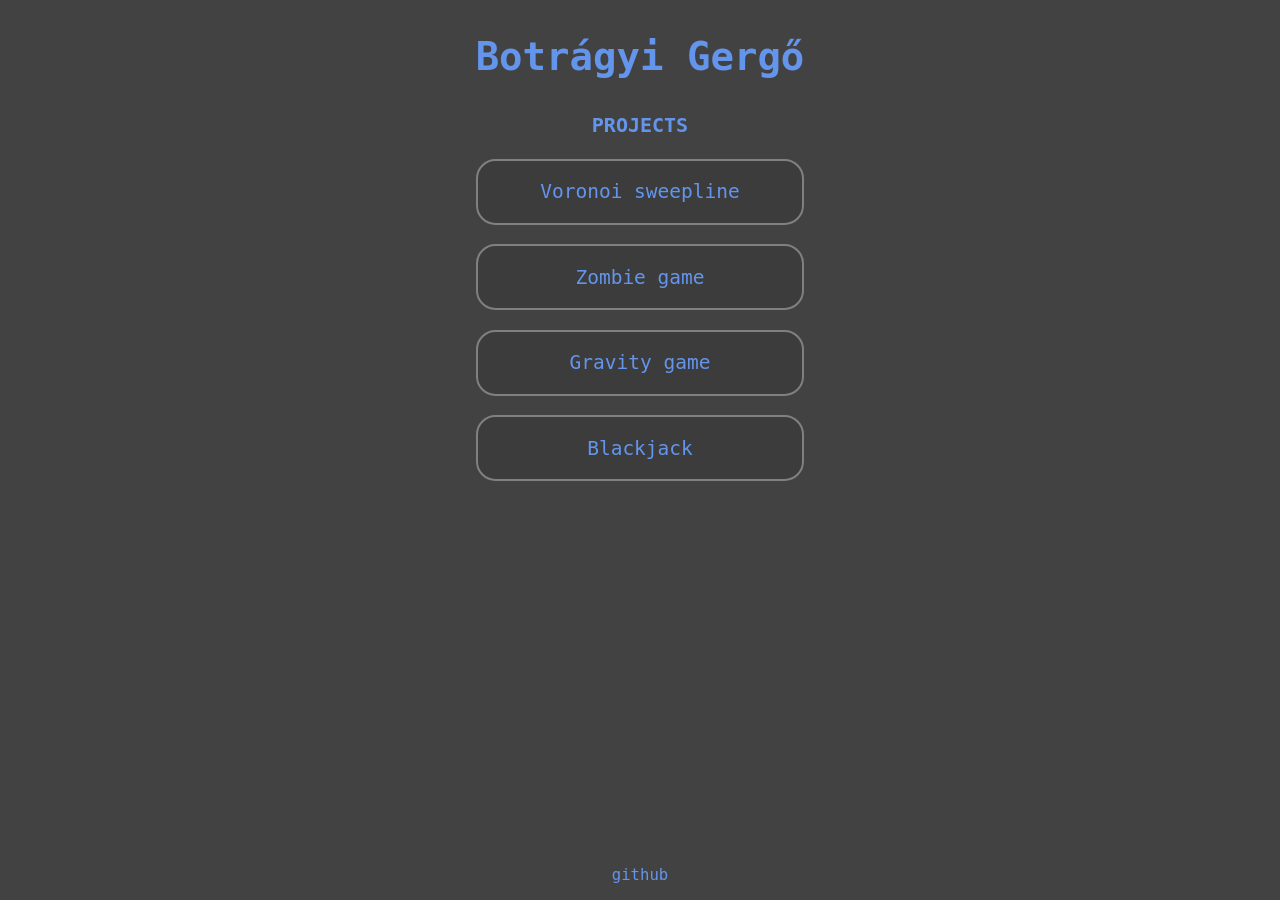
<file: index.html>
<!DOCTYPE html>
<html lang="en">
<head>
    <meta charset="UTF-8">
    <meta http-equiv="X-UA-Compatible" content="IE=edge">
    <meta name="viewport" content="width=device-width, initial-scale=1.0">
    <link rel="stylesheet" href="style.css">
    <title>Botrágyi Gergő</title>
</head>
<body>
    <div id="container">
        <div id="content">
            <h1>Botrágyi Gergő</h1>
            <h3>projects</h3>
            <div id="links">
                <div><a href="https://gergo-botragyi.github.io/voronoi-sweepline/"><p class="link">Voronoi sweepline</p></a></div>
                <div><a href="https://gergo-botragyi.github.io/zombie-game/"><p class="link">Zombie game</p></a></div>
                <div><a href="https://gergo-botragyi.github.io/gravity-game/"><p class="link">Gravity game</p></a></div>
                <div><a href="https://github.com/gergo-botragyi/blackjack"><p class="link">Blackjack</p></a></div>
            </div>
            <p id="github"><a href="https://github.com/gergo-botragyi">github</a></p>
        </div>
    </div>
</body>
</html>
</file>
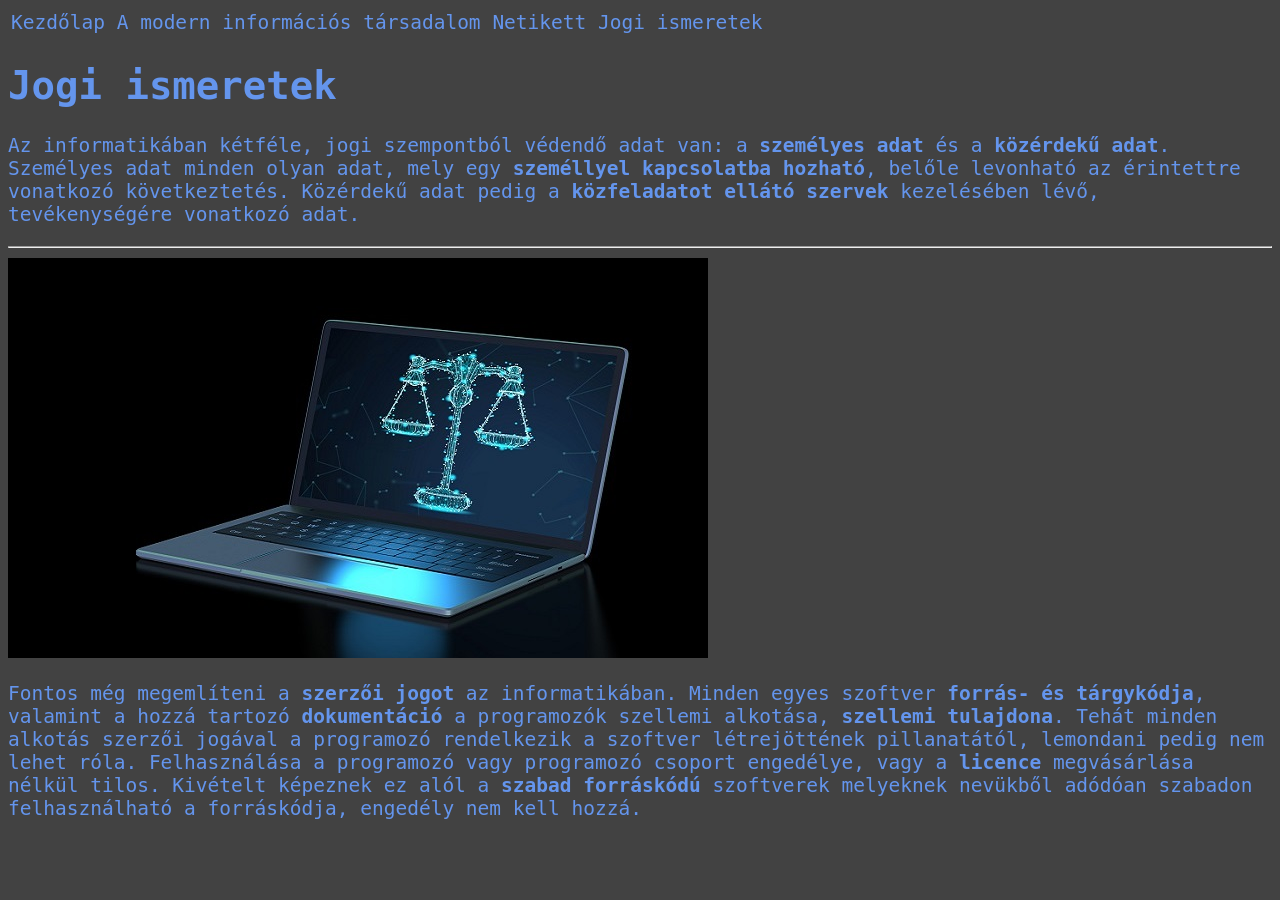
<file: jog.html>
<!DOCTYPE html>
<html lang="hu">
<head>
	<meta charset="UTF-8">
    <meta name="viewport" content="width=device-width, initial-scale=1.0">
    <title>Témakörök - Jogi ismeretek</title>
	<link rel="stylesheet" href="style.css">
	<link rel="icon" href="konyv.ico" />
</head>
<body id="text">
	<table id="tabla">
		<tr id="navbar">
            <td>
                <a href="index.html">Kezdőlap</a>
                <a href="society.html">A modern információs társadalom</a>
                <a href="netikett.html">Netikett</a>
                <a href="jog.html" id="aktiv">Jogi ismeretek</a>
            </td>
        </tr> 
	</table>
	<h1 id="focim">Jogi ismeretek</h1>
	<p>Az informatikában kétféle, jogi szempontból védendő adat van: a <strong>személyes adat</strong> és a <strong>közérdekű adat</strong>. Személyes adat minden olyan adat, mely egy <strong>személlyel kapcsolatba hozható</strong>, belőle levonható az érintettre vonatkozó következtetés. Közérdekű adat pedig a <strong>közfeladatot ellátó szervek</strong> kezelésében lévő, tevékenységére vonatkozó adat.</p>
	<hr id="vonal">
	<img src="internet-law-small.jpg" alt="A képen egy laptop van rajta futurisztikusan kéken egy mérleg mint a jog jelképe">
	<p>Fontos még megemlíteni a <strong>szerzői jogot</strong> az informatikában. Minden egyes szoftver <strong>forrás- és tárgykódja</strong>, valamint a hozzá tartozó <strong>dokumentáció</strong> a programozók szellemi alkotása, <strong>szellemi tulajdona</strong>. Tehát minden alkotás szerzői jogával a programozó rendelkezik a szoftver létrejöttének pillanatától, lemondani pedig nem lehet róla. Felhasználása a programozó vagy programozó csoport engedélye, vagy a <strong>licence</strong> megvásárlása nélkül tilos. Kivételt képeznek ez alól a <strong>szabad forráskódú</strong> szoftverek melyeknek nevükből adódóan szabadon felhasználható a forráskódja, engedély nem kell hozzá.</p>	
</body>
</html>
</file>
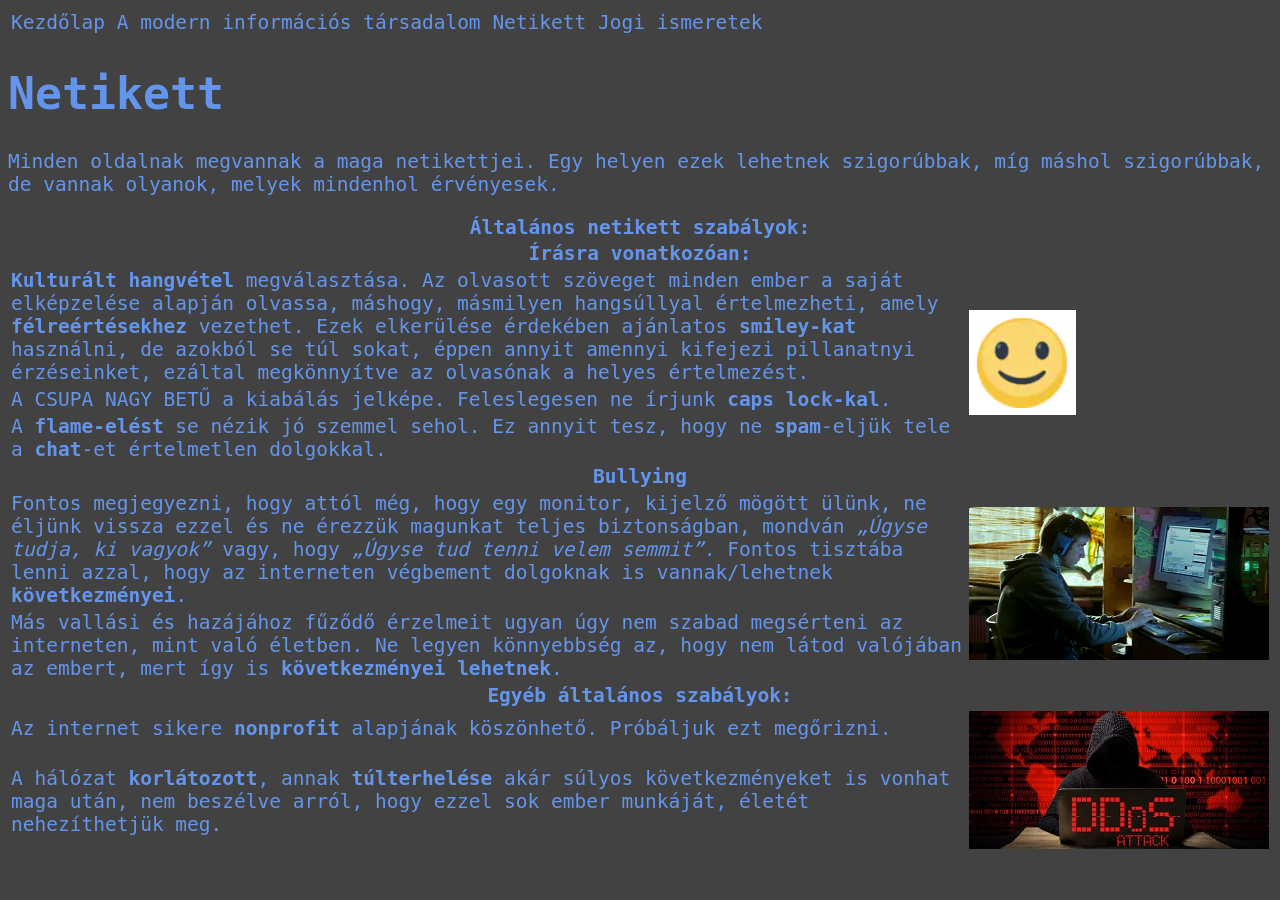
<file: netikett.html>
<!DOCTYPE html>
<html lang="hu">
<head>
	<meta charset="UTF-8">
    <meta name="viewport" content="width=device-width, initial-scale=1.0">
    <title>Témakörök - Netikett</title>
	<link rel="stylesheet" href="style.css">
	<link rel="icon" href="konyv.ico" />
</head>
<body>
	<table id="tabla">
		<tr id="navbar">
            <td>
                <a href="index.html">Kezdőlap</a>
                <a href="society.html">A modern információs társadalom</a>
                <a href="netikett.html" id="aktiv">Netikett</a>
                <a href="jog.html">Jogi ismeretek</a>
            </td>
        </tr> 
	</table>
	<h1 id="focim" style="font-size: 2.30em;">Netikett</h1>
	<p id="netikettek">Minden oldalnak megvannak a maga netikettjei. Egy helyen ezek lehetnek szigorúbbak, míg máshol szigorúbbak, de vannak olyanok, melyek mindenhol érvényesek.</p>
	<table id="netikett" summary="A táblázat a netikett általánosságban betartandó szabályait tartalmazza.">
		<caption id="cap"><strong>Általános netikett szabályok:</strong></caption>		
		<tr><th colspan="2">Írásra vonatkozóan:</th></tr>		
		<tr>
			<td>
				<strong>Kulturált hangvétel</strong> megválasztása. Az olvasott szöveget minden ember a saját elképzelése alapján olvassa, máshogy, másmilyen hangsúllyal értelmezheti, amely <strong>félreértésekhez</strong> vezethet. Ezek elkerülése érdekében ajánlatos <strong>smiley-kat</strong> használni, de azokból se túl sokat, éppen annyit amennyi kifejezi pillanatnyi érzéseinket, ezáltal megkönnyítve az olvasónak a helyes értelmezést.
			</td>
			<td rowspan="3">
				<a href="smileys_big.png"><img src="smiley.png" alt="a smiley"></a>
			</td>
		</tr>
		<tr>
			<td>				
				A CSUPA NAGY BETŰ a kiabálás jelképe. Feleslegesen ne írjunk <strong>caps lock-kal</strong>.
			</td>
		</tr>
		<tr>
			<td>
				A <strong>flame-elést</strong> se nézik jó szemmel sehol. Ez annyit tesz, hogy ne <strong>spam</strong>-eljük tele a <strong>chat</strong>-et értelmetlen dolgokkal.
			</td>
		</tr>
		<tr><th colspan="2">Bullying</th></tr>
		<tr>
			<td>				
				Fontos megjegyezni, hogy attól még, hogy egy monitor, kijelző mögött ülünk, ne éljünk vissza ezzel és ne érezzük magunkat teljes biztonságban, mondván <em>„Úgyse tudja, ki vagyok”</em> vagy, hogy <em>„Úgyse tud tenni velem semmit”</em>. Fontos tisztába lenni azzal, hogy az interneten végbement dolgoknak is vannak/lehetnek <strong>következményei</strong>.
			</td>
			<td rowspan="2">
				<a href="behind_monitor.png"><img src="behind_monitor.png" alt="egy fiatal srác egy monitor mögött ül"></a>
			</td>
		</tr>
		<tr>
			<td>
				Más vallási és hazájához fűződő érzelmeit ugyan úgy nem szabad megsérteni az interneten, mint való életben. Ne legyen könnyebbség az, hogy nem látod valójában az embert, mert így is <strong>következményei lehetnek</strong>.
			</td>
		</tr>
		<tr><th colspan="2">Egyéb általános szabályok:</th></tr>
		<tr>
			<td>
				Az internet sikere <strong>nonprofit</strong> alapjának köszönhető. Próbáljuk ezt megőrizni.
			</td>
			<td rowspan="2">
				<img src="DDoS-Attack.jpg" alt="A kép egy ddos (ejtsd: dédosz) támadást ábrázol. Egy hacker (ejtsd: hekker) egy laptop mögött ül, mögötte egy piros világtérkép">
			</td>
		</tr>
		<tr>
			<td>
				A hálózat <strong>korlátozott</strong>, annak <strong>túlterhelése</strong> akár súlyos következményeket is vonhat maga után, nem beszélve arról, hogy ezzel sok ember munkáját, életét nehezíthetjük meg.
			</td>
			
		</tr>
	</table>

</body>
</html>
</file>
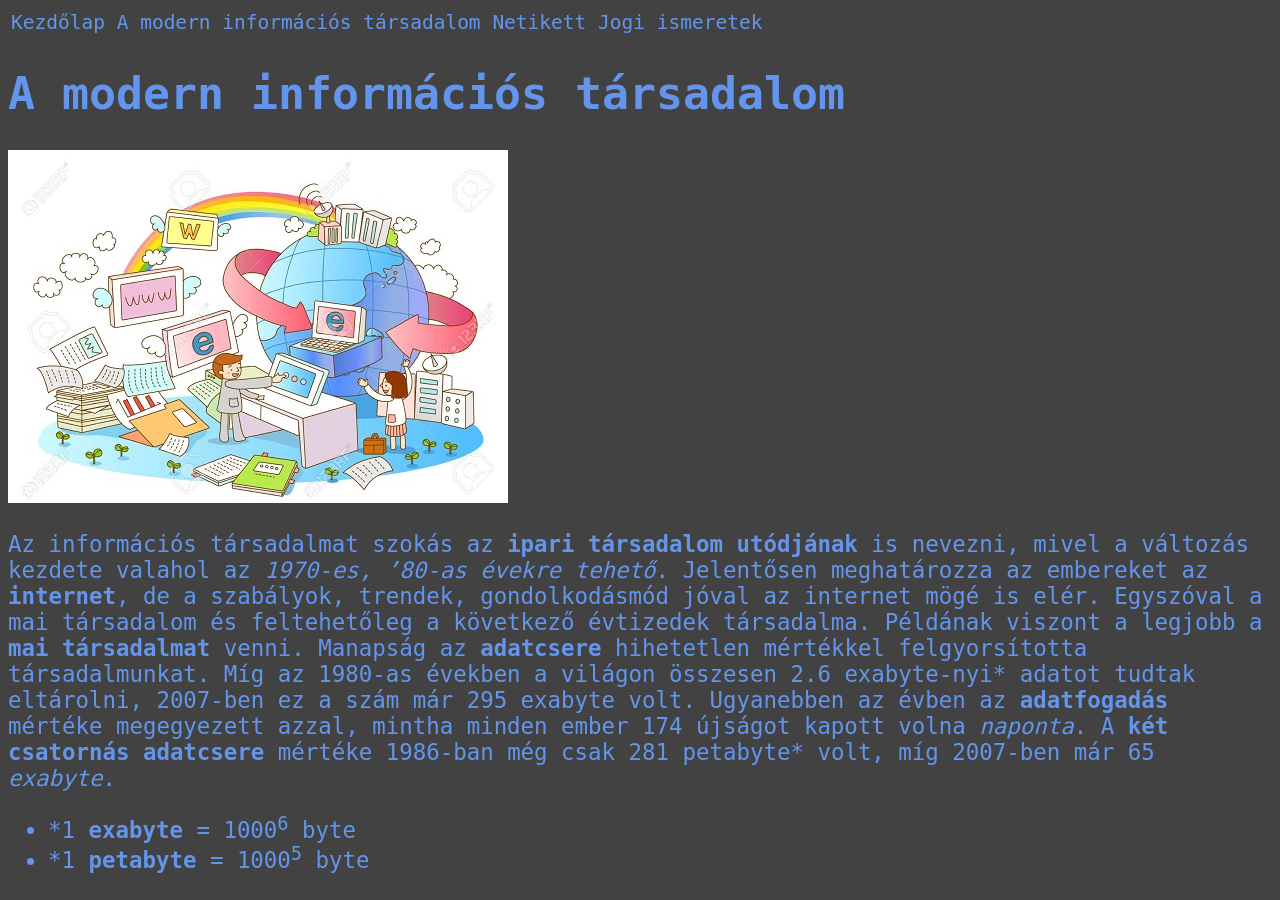
<file: society.html>
<!DOCTYPE html>
<html lang="hu">
<head>
	<meta charset="UTF-8">
    <meta name="viewport" content="width=device-width, initial-scale=1.0">
    <title>Témakörök - A modern információs társadalom</title>
	<link rel="stylesheet" href="style.css">
	<link rel="icon" href="konyv.ico" />
	<style>
		p,ul {font-size: 1.15em;}
		h1{font-size: 2.30em;}
	</style>
</head>
<body>	
	<table id="tabla">
		<tr id="navbar">
            <td>
                <a href="index.html">Kezdőlap</a>
                <a href="society.html"  id="aktiv">A modern információs társadalom</a>
                <a href="netikett.html">Netikett</a>
                <a href="jog.html">Jogi ismeretek</a>
            </td>
        </tr> 
	</table>
	<h1 id="focim">A modern információs társadalom</h1>
	<img src="information-society-illustration.jpg" alt="Az információs társadalmat képregényesen ábrázoló kép" id="elsokep">
	<p>Az információs társadalmat szokás az <strong>ipari társadalom utódjának</strong> is nevezni, mivel a változás kezdete valahol az <em>1970-es, ’80-as évekre tehető</em>. Jelentősen meghatározza az embereket az <strong>internet</strong>, de a szabályok, trendek, gondolkodásmód jóval az internet mögé is elér. Egyszóval a mai társadalom és feltehetőleg a következő évtizedek társadalma. Példának viszont a legjobb a <strong>mai társadalmat</strong> venni. Manapság az <strong>adatcsere</strong> hihetetlen mértékkel felgyorsította társadalmunkat. Míg az 1980-as években a világon összesen 2.6 <a href="#ide">exabyte-nyi*</a> adatot tudtak eltárolni, 2007-ben ez a szám már 295 exabyte volt. Ugyanebben az évben az <strong>adatfogadás</strong> mértéke megegyezett azzal, mintha minden ember 174 újságot kapott volna <em>naponta</em>. A <strong>két csatornás adatcsere</strong> mértéke 1986-ban még csak 281 <a href="#ide">petabyte*</a> volt, míg 2007-ben már 65 <em>exabyte</em>. </p>
	<ul id="ide">
		<li>
			*1 <strong>exabyte</strong> = 1000<sup>6</sup> byte
		</li>
		<li>
			*1 <strong>petabyte</strong> = 1000<sup>5</sup> byte
		</li>
	</ul>
</body>
</html>
</file>
<file: style.css>
body{
    background-color: rgb(66, 66, 66);
    color:cornflowerblue;
    font-family:monospace ;
    font-size: 1.5em;   
}

#container{
    height: 100%;
    width: 100%;
    display: flex;
    flex-direction: column;
    align-items: center;
}

#links{
    text-align: center;
}

.link{
    width: inherit;    
    padding: 1em;
    border: 2px grey solid;
    border-radius: 1em;
    background-color: rgb(60, 60, 60);    
}

.link:hover{
    background-color:rgb(50, 50, 50);
    cursor: pointer;
}

a{
    text-decoration: none;
}

a:link{
    color: cornflowerblue;
}

a:visited{
    color:cornflowerblue;
}

#content{
    text-align: center;
}

h3{
    font-variant:small-caps;
    font-size: 1.5em;
    margin: 0.5em;
}

#github{
    position: absolute;
    bottom: 0;
    left: 50%;
    transform: translate(-50%);
    font-size: 0.8em;
}
</file>
